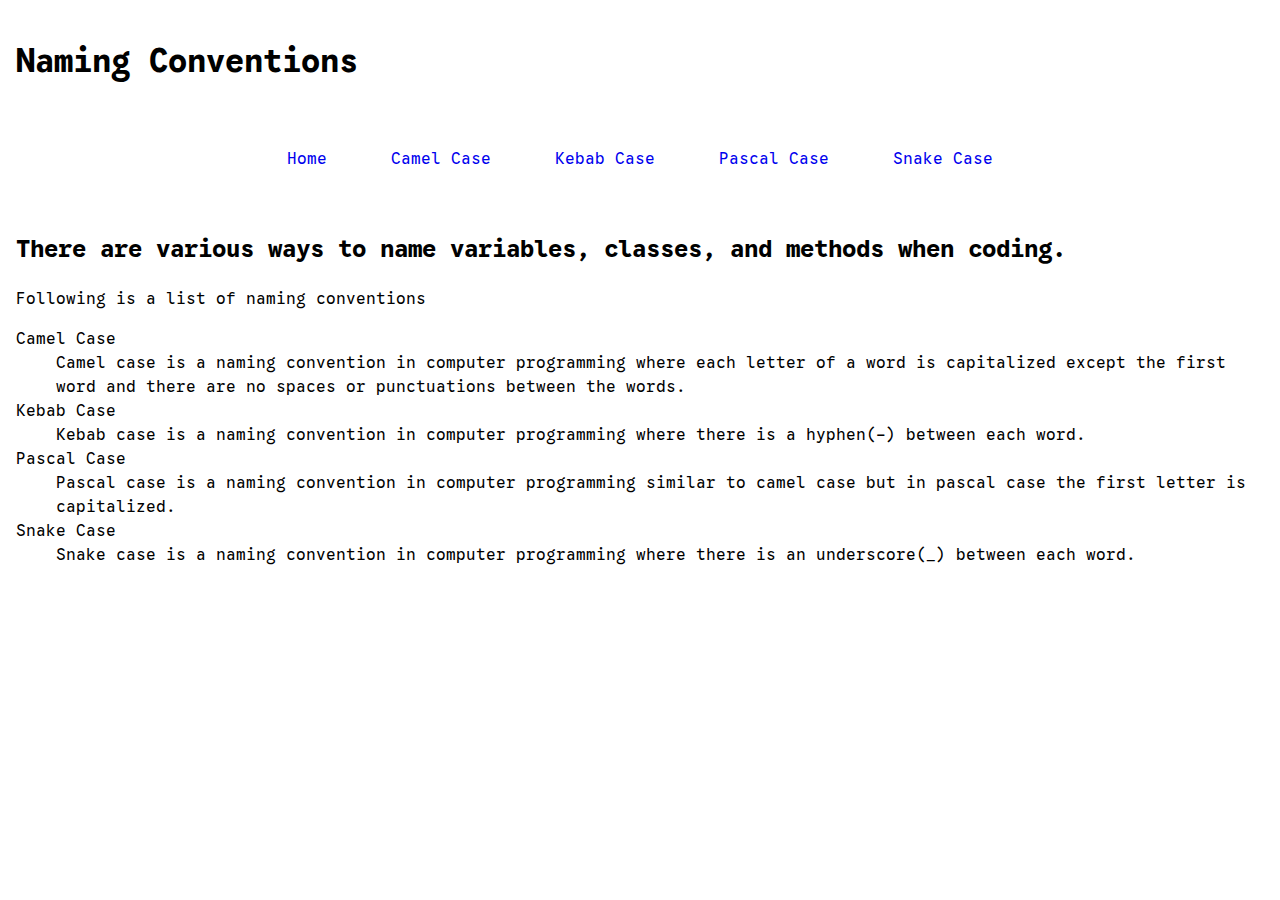
<file: index.html>
<!DOCTYPE html>
<html lang="en">
  <head>
    <meta charset="UTF-8" />
    <meta name="viewport" content="width=device-width, initial-scale=1.0" />
    <title>Naming Conventions</title>

    <link rel="preconnect" href="https://fonts.googleapis.com" />
    <link rel="preconnect" href="https://fonts.gstatic.com" crossorigin />
    <link
      href="https://fonts.googleapis.com/css2?family=Google+Sans+Code:ital,wght@0,300..800;1,300..800&display=swap"
      rel="stylesheet"
    />

    <link rel="stylesheet" href="css/styles.css" />

    <!-- link to the CSS file. rel stands for relationship. -->
    <!-- 'rel' is the attribute for telling the browser what kind of file we are using.  'href' is the path to the (css) file -->
    <!-- Currently, the head tag has 7 children, two meta tags , the title tag and 4 link tag -->
  </head>
  <body>
    <header>
      <h1>Naming Conventions</h1>
      <nav>
        <ul>
          <li><a href="#">Home</a></li>
          <li><a href="camel.html" target="_blank">Camel Case</a></li>
          <li><a href="kebab.html" target="_blank">Kebab Case</a></li>
          <li>
            <a href="pascal.html" target="_blank">Pascal Case</a>
          </li>
          <li>
            <a href="snake.html" target="_blank">Snake Case</a>
          </li>
        </ul>
      </nav>
    </header>
    <main>
      <h2>
        There are various ways to name variables, classes, and methods when
        coding.
      </h2>
      <p>Following is a list of naming conventions</p>
      <dl>
        <dt>Camel Case</dt>
        <dd>
          Camel case is a naming convention in computer programming where each
          letter of a word is capitalized except the first word and there are no
          spaces or punctuations between the words.
        </dd>

        <dt>Kebab Case</dt>
        <dd>
          Kebab case is a naming convention in computer programming where there
          is a hyphen(-) between each word.
        </dd>

        <dt>Pascal Case</dt>
        <dd>
          Pascal case is a naming convention in computer programming similar to
          camel case but in pascal case the first letter is capitalized.
        </dd>

        <dt>Snake Case</dt>
        <dd>
          Snake case is a naming convention in computer programming where there
          is an underscore(_) between each word.
        </dd>
      </dl>
    </main>
  </body>
</html>
</file>
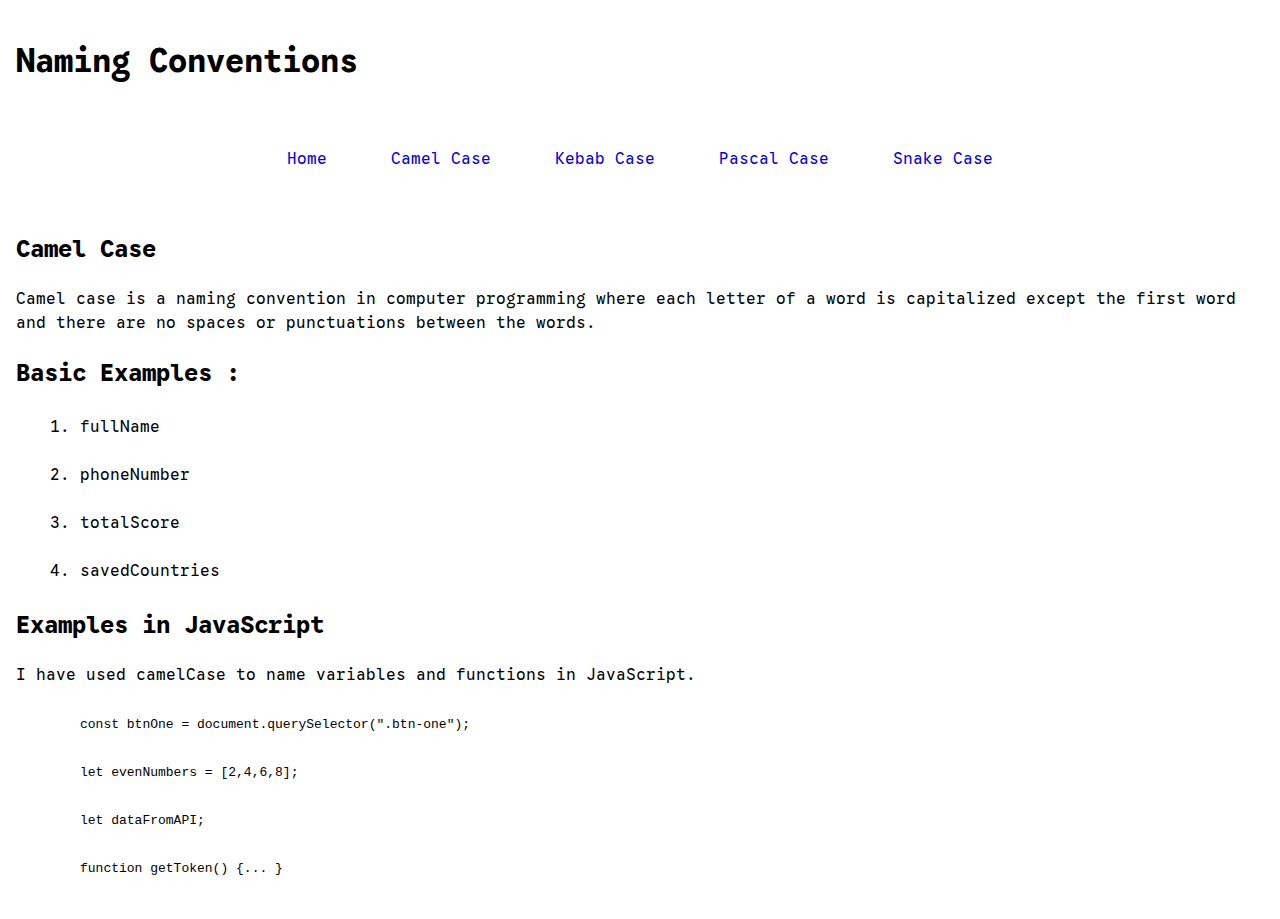
<file: camel.html>
<!DOCTYPE html>
<html lang="en">
  <head>
    <meta charset="UTF-8" />
    <meta name="viewport" content="width=device-width, initial-scale=1.0" />
    <title>Naming Conventions</title>

    <link rel="preconnect" href="https://fonts.googleapis.com" />
    <link rel="preconnect" href="https://fonts.gstatic.com" crossorigin />
    <link
      href="https://fonts.googleapis.com/css2?family=Google+Sans+Code:ital,wght@0,300..800;1,300..800&display=swap"
      rel="stylesheet"
    />

    <link rel="stylesheet" href="css/styles.css" />

    <!-- link to the CSS file. rel stands for relationship. -->
    <!-- 'rel' is the attribute for telling the browser what kind of file we are using.  'href' is the path to the (css) file -->
    <!-- Currently, the head tag has 7 children, two meta tags , the title tag and 4 link tag -->
  </head>
  <body>
    <header>
      <h1>Naming Conventions</h1>
      <nav>
        <ul>
          <li><a href="index.html">Home</a></li>
          <li><a href="#">Camel Case</a></li>
          <li><a href="kebab.html">Kebab Case</a></li>
          <li>
            <a href="pascal.html">Pascal Case</a>
          </li>
          <li>
            <a href="snake.html">Snake Case</a>
          </li>
        </ul>
      </nav>
    </header>
    <main>
      <h2>Camel Case</h2>
      <p>
        Camel case is a naming convention in computer programming where each
        letter of a word is capitalized except the first word and there are no
        spaces or punctuations between the words.
      </p>

      <h2>Basic Examples :</h2>
      <ol>
        <li>fullName</li>
        <li>phoneNumber</li>
        <li>totalScore</li>
        <li>savedCountries</li>
      </ol>

      <h2>Examples in JavaScript</h2>
      <p>
        I have used camelCase to name variables and functions in JavaScript.
      </p>
      <ul>
        <li>
          <code> const btnOne = document.querySelector(".btn-one"); </code>
        </li>
        <li><code> let evenNumbers = [2,4,6,8];</code></li>
        <li><code>let dataFromAPI;</code></li>
        <li><code> function getToken() {... }</code></li>
      </ul>
    </main>
  </body>
</html>
</file>
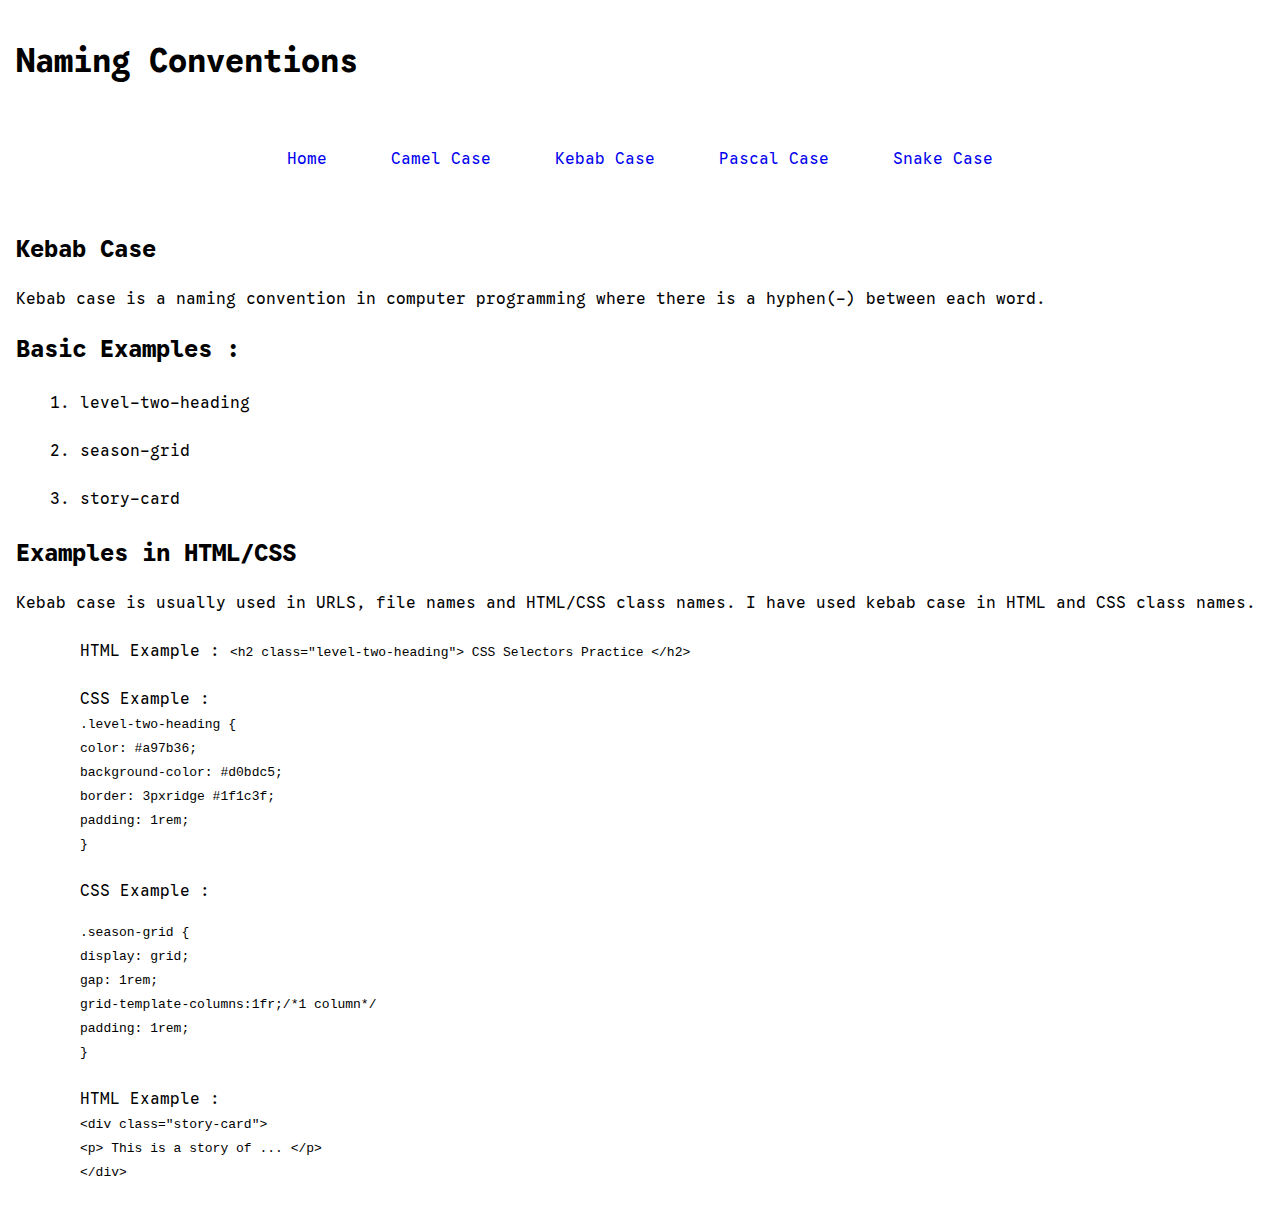
<file: kebab.html>
<!DOCTYPE html>
<html lang="en">
  <head>
    <meta charset="UTF-8" />
    <meta name="viewport" content="width=device-width, initial-scale=1.0" />
    <title>Naming Conventions</title>

    <link rel="preconnect" href="https://fonts.googleapis.com" />
    <link rel="preconnect" href="https://fonts.gstatic.com" crossorigin />
    <link
      href="https://fonts.googleapis.com/css2?family=Google+Sans+Code:ital,wght@0,300..800;1,300..800&display=swap"
      rel="stylesheet"
    />

    <link rel="stylesheet" href="css/styles.css" />

    <!-- link to the CSS file. rel stands for relationship. -->
    <!-- 'rel' is the attribute for telling the browser what kind of file we are using.  'href' is the path to the (css) file -->
    <!-- Currently, the head tag has 7 children, two meta tags , the title tag and 4 link tag -->
  </head>
  <body>
    <header>
      <h1>Naming Conventions</h1>
      <nav>
        <ul>
          <li><a href="index.html" target="_blank">Home</a></li>
          <li><a href="camel.html">Camel Case</a></li>
          <li><a href="#">Kebab Case</a></li>
          <li>
            <a href="pascal.html">Pascal Case</a>
          </li>
          <li>
            <a href="snake.html">Snake Case</a>
          </li>
        </ul>
      </nav>
    </header>
    <main>
      <h2>Kebab Case</h2>
      <p>
        Kebab case is a naming convention in computer programming where there is
        a hyphen(-) between each word.
      </p>

      <h2>Basic Examples :</h2>
      <ol>
        <li>level-two-heading</li>
        <li>season-grid</li>
        <li>story-card</li>
      </ol>

      <h2>Examples in HTML/CSS</h2>
      <p>
        Kebab case is usually used in URLS, file names and HTML/CSS class names.
        I have used kebab case in HTML and CSS class names.
      </p>
      <ul>
        <li>
          HTML Example :
          <code>
            &lt;h2 class="level-two-heading"&gt; CSS Selectors Practice
            &lt;/h2&gt;
          </code>
        </li>
        <li>
          CSS Example :
          <br />
          <code>
            .level-two-heading {
            <br />
            color: #a97b36;
            <br />
            background-color: #d0bdc5;
            <br />
            border: 3pxridge #1f1c3f;
            <br />
            padding: 1rem; <br />
            }
          </code>
        </li>
        <li>
          CSS Example :
          <p>
            <code>
              .season-grid {
              <br />
              display: grid;
              <br />
              gap: 1rem;
              <br />
              grid-template-columns:1fr;/*1 column*/
              <br />
              padding: 1rem;
              <br />
              }</code
            >
          </p>
        </li>
        <li>
          HTML Example :
          <br />
          <code>
            &lt;div class="story-card"&gt;
            <br />
            &lt;p&gt; This is a story of ... &lt;/p&gt; <br />
            &lt;/div&gt;
          </code>
        </li>
      </ul>
    </main>
  </body>
</html>
</file>
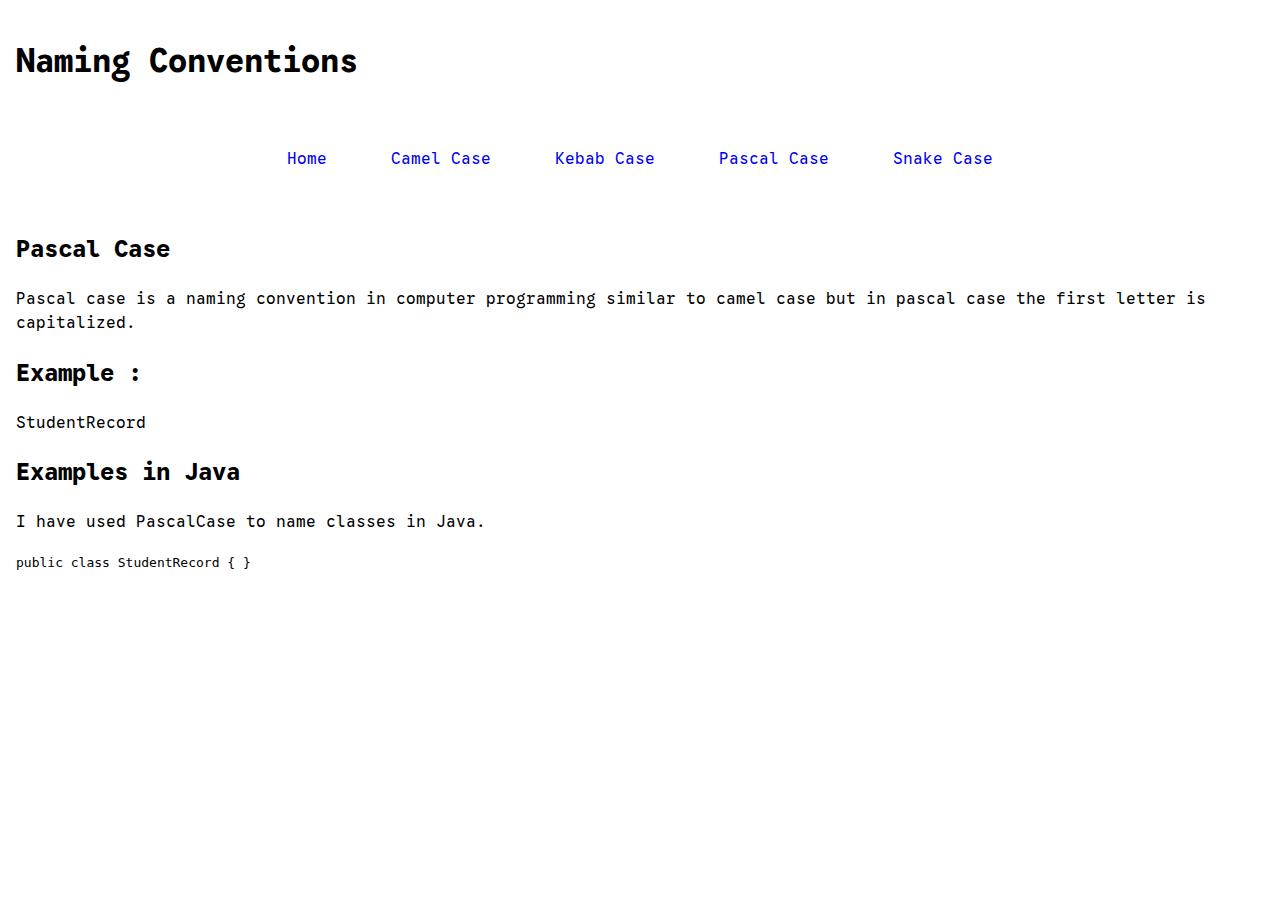
<file: pascal.html>
<!DOCTYPE html>
<html lang="en">
  <head>
    <meta charset="UTF-8" />
    <meta name="viewport" content="width=device-width, initial-scale=1.0" />
    <title>Naming Conventions</title>

    <link rel="preconnect" href="https://fonts.googleapis.com" />
    <link rel="preconnect" href="https://fonts.gstatic.com" crossorigin />
    <link
      href="https://fonts.googleapis.com/css2?family=Google+Sans+Code:ital,wght@0,300..800;1,300..800&display=swap"
      rel="stylesheet"
    />

    <link rel="stylesheet" href="css/styles.css" />

    <!-- link to the CSS file. rel stands for relationship. -->
    <!-- 'rel' is the attribute for telling the browser what kind of file we are using.  'href' is the path to the (css) file -->
    <!-- Currently, the head tag has 7 children, two meta tags , the title tag and 4 link tag -->
  </head>
  <body>
    <header>
      <h1>Naming Conventions</h1>
      <nav>
        <ul>
          <li><a href="index.html">Home</a></li>
          <li><a href="camel.html">Camel Case</a></li>
          <li><a href="kebab.html">Kebab Case</a></li>
          <li>
            <a href="#">Pascal Case</a>
          </li>
          <li>
            <a href="snake.html">Snake Case</a>
          </li>
        </ul>
      </nav>
    </header>
    <main>
      <h2>Pascal Case</h2>
      <p>
        Pascal case is a naming convention in computer programming similar to
        camel case but in pascal case the first letter is capitalized.
      </p>

      <h2>Example :</h2>
      <p>StudentRecord</p>

      <h2>Examples in Java</h2>
      <p>I have used PascalCase to name classes in Java.</p>

      <code> public class StudentRecord { }</code>
    </main>
  </body>
</html>
</file>
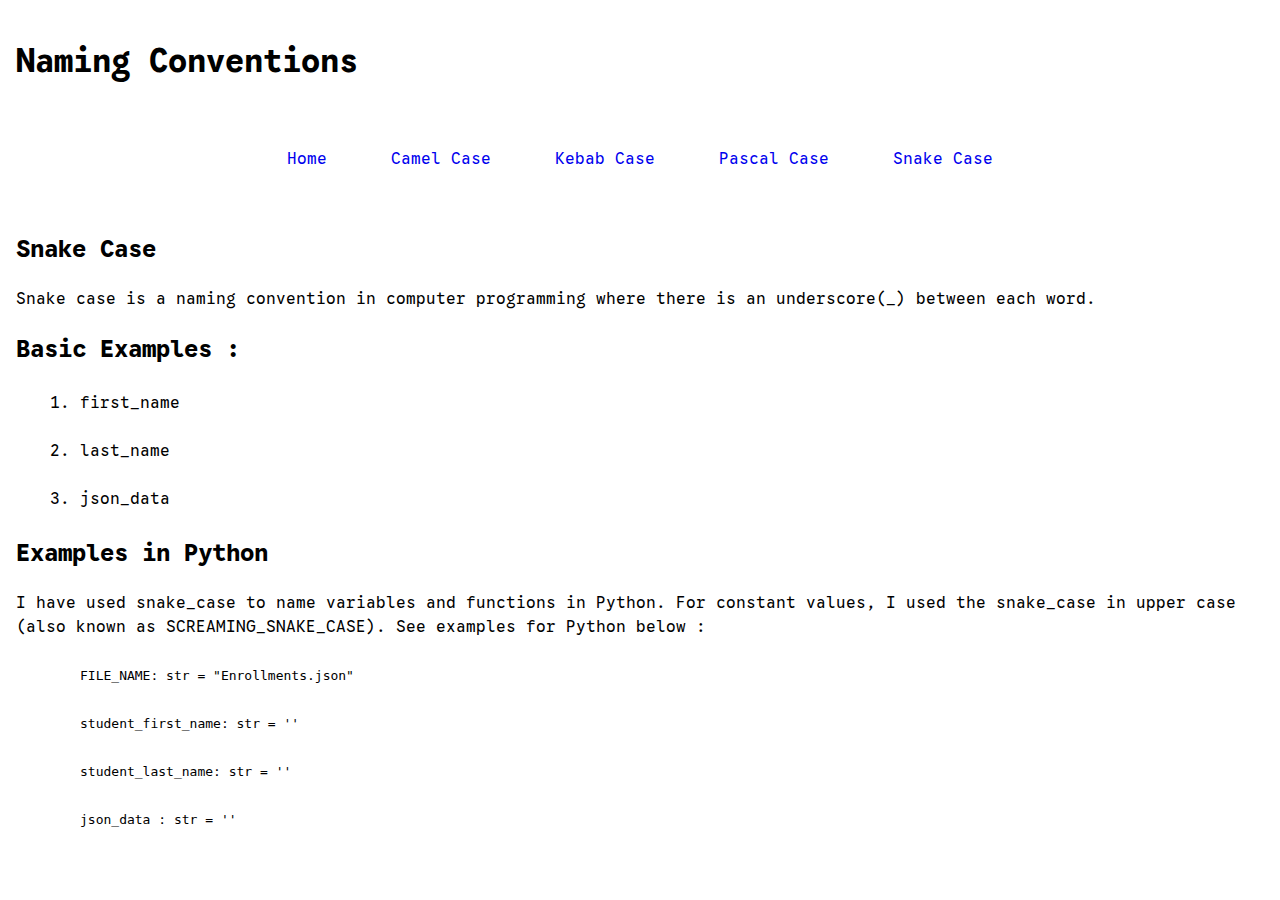
<file: snake.html>
<!DOCTYPE html>
<html lang="en">
  <head>
    <meta charset="UTF-8" />
    <meta name="viewport" content="width=device-width, initial-scale=1.0" />
    <title>Naming Conventions</title>

    <link rel="preconnect" href="https://fonts.googleapis.com" />
    <link rel="preconnect" href="https://fonts.gstatic.com" crossorigin />
    <link
      href="https://fonts.googleapis.com/css2?family=Google+Sans+Code:ital,wght@0,300..800;1,300..800&display=swap"
      rel="stylesheet"
    />

    <link rel="stylesheet" href="css/styles.css" />

    <!-- link to the CSS file. rel stands for relationship. -->
    <!-- 'rel' is the attribute for telling the browser what kind of file we are using.  'href' is the path to the (css) file -->
    <!-- Currently, the head tag has 7 children, two meta tags , the title tag and 4 link tag -->
  </head>
  <body>
    <header>
      <h1>Naming Conventions</h1>
      <nav>
        <ul>
          <li><a href="index.html">Home</a></li>
          <li><a href="camel.html">Camel Case</a></li>
          <li><a href="kebab.html">Kebab Case</a></li>
          <li>
            <a href="pascal.html">Pascal Case</a>
          </li>
          <li>
            <a href="#">Snake Case</a>
          </li>
        </ul>
      </nav>
    </header>
    <main>
      <h2>Snake Case</h2>
      <p>
        Snake case is a naming convention in computer programming where there is
        an underscore(_) between each word.
      </p>

      <h2>Basic Examples :</h2>
      <ol>
        <li>first_name</li>
        <li>last_name</li>
        <li>json_data</li>
      </ol>

      <h2>Examples in Python</h2>
      <p>
        I have used snake_case to name variables and functions in Python. For
        constant values, I used the snake_case in upper case (also known as
        SCREAMING_SNAKE_CASE). See examples for Python below :
      </p>
      <ul>
        <li><code> FILE_NAME: str = "Enrollments.json" </code></li>
        <li><code> student_first_name: str = ''</code></li>
        <li><code> student_last_name: str = '' </code></li>
        <li><code>json_data : str = '' </code></li>
      </ul>
    </main>
  </body>
</html>
</file>
<file: css/styles.css>
body {
  font-family: "Google Sans Code", monospace;
  font-optical-sizing: auto;
  padding: 1rem;
  margin: 0;
  line-height: 1.5;
}

nav ul {
  list-style-type: none;
  padding: 1rem;
  margin: 0;
}
nav a {
  display: block;
  text-decoration: none;
}

ul {
  list-style-type: none;
}
li {
  margin: 1.5rem;
}

/*Responsive navbar*/
@media (min-width: 700px) {
  nav ul {
    display: flex;
    flex-flow: row wrap;
    gap: 1rem;
    justify-content: center;
  }
}
</file>
